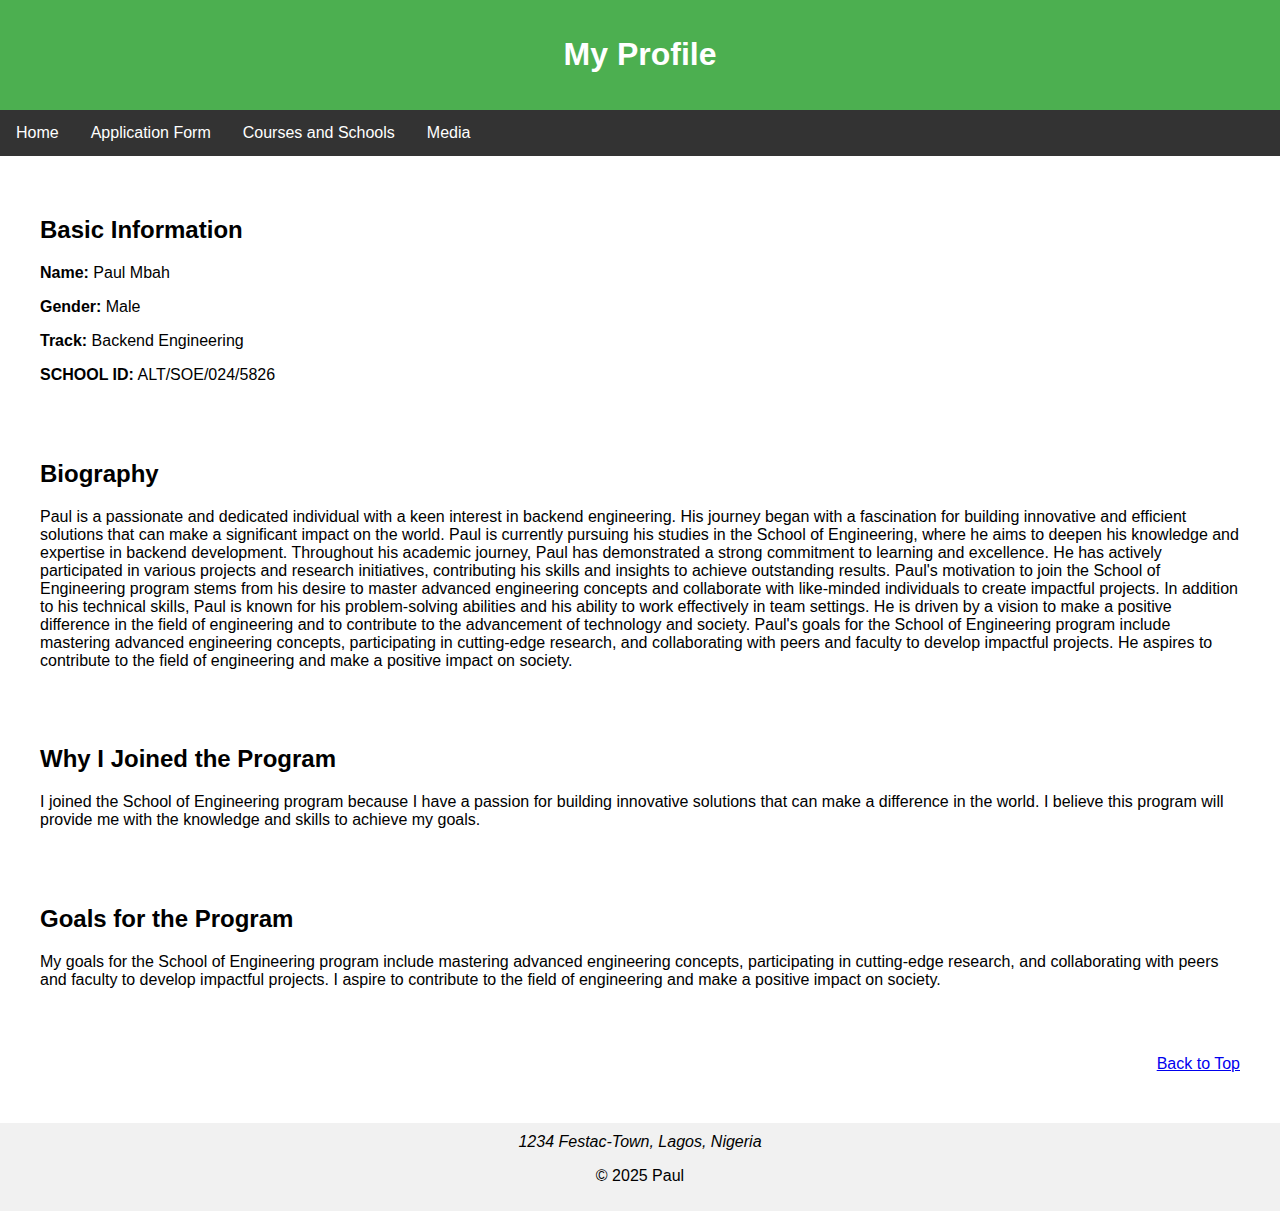
<file: index.html>
<!DOCTYPE html>
<html lang="en">
<head>
    <meta charset="UTF-8">
    <meta name="viewport" content="width=device-width, initial-scale=1.0">
    <title>My Profile</title>
    <link rel="stylesheet" href="assests/styles.css">    
</head>
<body>

<header>
    <h1>My Profile</h1>
</header>

<nav>
    <a href="index.html">Home</a>
    <a href="form.html">Application Form</a>
    <a href="table.html">Courses and Schools</a>
    <a href="media.html">Media</a>
</nav>

<main>
    <section>
        <h2>Basic Information</h2>
        <p><strong>Name:</strong> Paul Mbah</p>
        <p><strong>Gender:</strong> Male</p>
        <p><strong>Track:</strong> Backend Engineering</p>
        <p><strong>SCHOOL ID:</strong> ALT/SOE/024/5826</p>
    </section>

    <section>
        <h2>Biography</h2>
        <p>Paul is a passionate and dedicated individual with a keen interest in backend engineering. His journey began with a fascination for building innovative and efficient solutions that can make a significant impact on the world. Paul is currently pursuing his studies in the School of Engineering, where he aims to deepen his knowledge and expertise in backend development.

            Throughout his academic journey, Paul has demonstrated a strong commitment to learning and excellence. He has actively participated in various projects and research initiatives, contributing his skills and insights to achieve outstanding results. Paul's motivation to join the School of Engineering program stems from his desire to master advanced engineering concepts and collaborate with like-minded individuals to create impactful projects.
            
            In addition to his technical skills, Paul is known for his problem-solving abilities and his ability to work effectively in team settings. He is driven by a vision to make a positive difference in the field of engineering and to contribute to the advancement of technology and society.
            
            Paul's goals for the School of Engineering program include mastering advanced engineering concepts, participating in cutting-edge research, and collaborating with peers and faculty to develop impactful projects. He aspires to contribute to the field of engineering and make a positive impact on society.</p>
    </section>

    <section>
        <h2>Why I Joined the Program</h2>
        <p>I joined the School of Engineering program because I have a passion for building innovative solutions that can make a difference in the world. I believe this program will provide me with the knowledge and skills to achieve my goals.</p>
    </section>

    <section>
        <h2>Goals for the Program</h2>
        <p>My goals for the School of Engineering program include mastering advanced engineering concepts, participating in cutting-edge research, and collaborating with peers and faculty to develop impactful projects. I aspire to contribute to the field of engineering and make a positive impact on society.</p>
    </section>

    <section>
        <div id="top-link">
            <a href="#top">Back to Top</a>
        </div>
    </section>
</main>

<footer>
    <address>
        1234 Festac-Town, Lagos, Nigeria
    </address>
    <p>&copy; 2025 Paul</p>
</footer>

</body>
</html>
</file>
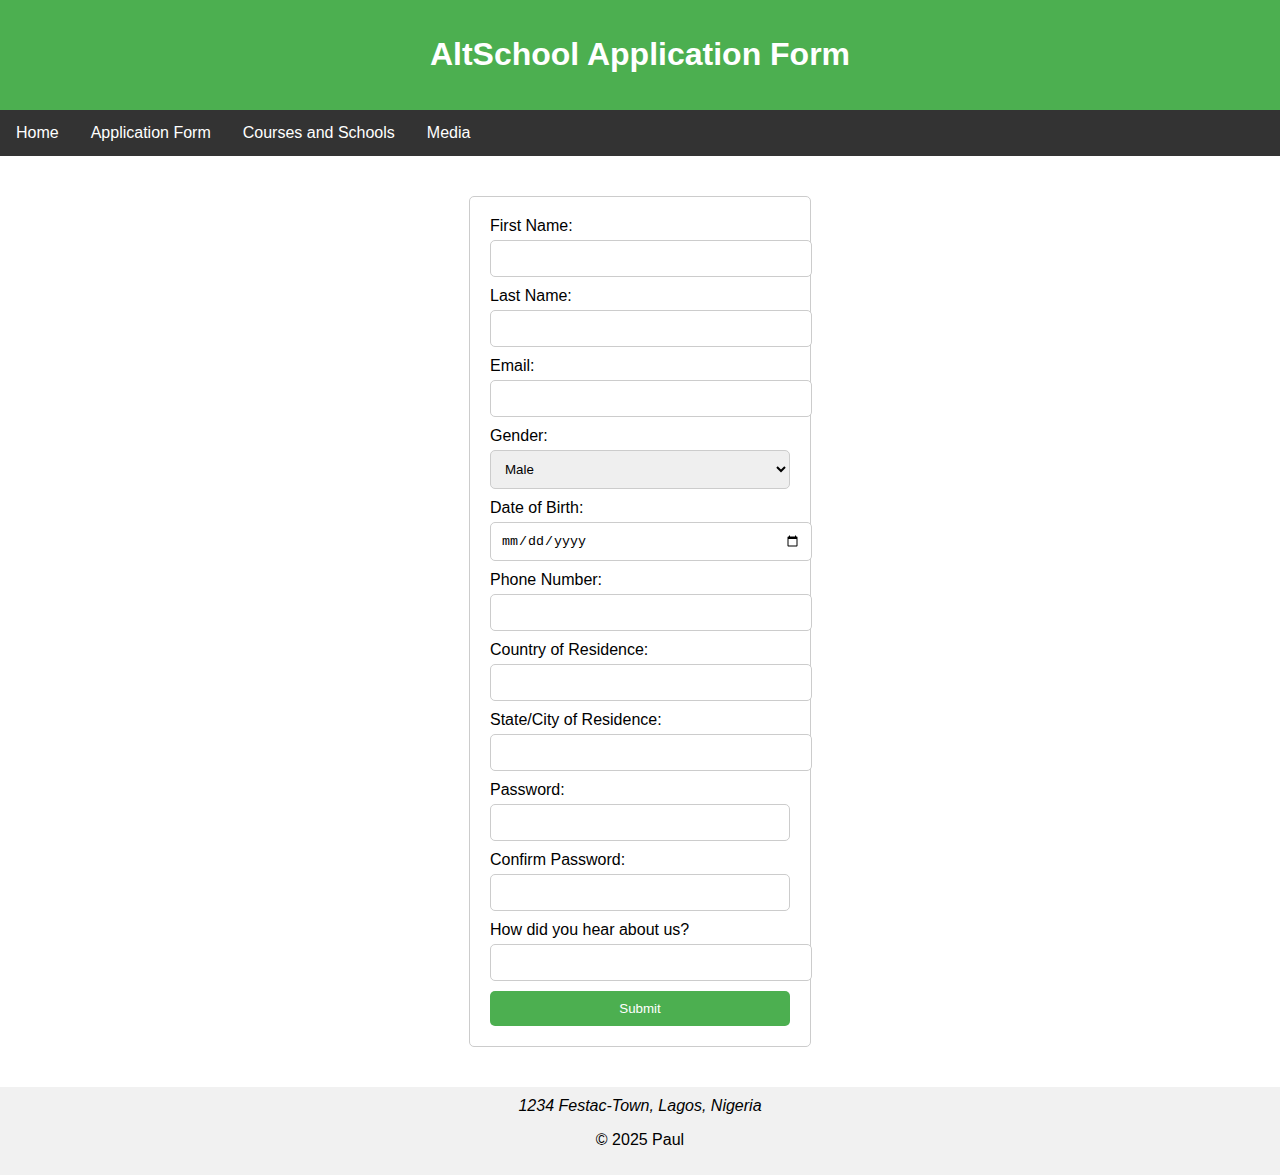
<file: form.html>
<!DOCTYPE html>
<html lang="en">
<head>
    <meta charset="UTF-8">
    <meta name="viewport" content="width=device-width, initial-scale=1.0">
    <title>AltSchool Application Form</title>
    <link rel="stylesheet" href="assests/styles.css">
</head>
<body>

<header>
    <h1>AltSchool Application Form</h1>
</header>

<nav>
    <a href="index.html">Home</a>
    <a href="form.html">Application Form</a>
    <a href="table.html">Courses and Schools</a>
    <a href="media.html">Media</a>
</nav>

<main>
    <form>
        <label for="first_name">First Name:</label>
        <input type="text" id="first_name" name="first_name" required>

        <label for="last_name">Last Name:</label>
        <input type="text" id="last_name" name="last_name" required>

        <label for="email">Email:</label>
        <input type="email" id="email" name="email" required>

        <label for="gender">Gender:</label>
        <select id="gender" name="gender" required>
            <option value="male">Male</option>
            <option value="female">Female</option>
            <option value="other">Other</option>
        </select>

        <label for="dob">Date of Birth:</label>
        <input type="date" id="dob" name="dob" required>

        <label for="phone">Phone Number:</label>
        <input type="tel" id="phone" name="phone" required>

        <label for="country">Country of Residence:</label>
        <input type="text" id="country" name="country" required>

        <label for="state">State/City of Residence:</label>
        <input type="text" id="state" name="state" required>

        <label for="password">Password:</label>
        <div class="password-container">
            <input type="password" id="password" name="password" required>
            <span class="toggle-password" onclick="togglePasswordVisibility('password')"></span>
        </div>

        <label for="confirm_password">Confirm Password:</label>
        <div class="password-container">
            <input type="password" id="confirm_password" name="confirm_password" required>
            <span class="toggle-password" onclick="togglePasswordVisibility('confirm_password')"></span>
        </div>

        <label for="how_heard">How did you hear about us?</label>
        <input type="text" id="how_heard" name="how_heard" required>

        <button type="submit">Submit</button>
    </form>
</main>

<footer>
    <address>
        1234 Festac-Town, Lagos, Nigeria
    </address>
    <p>&copy; 2025 Paul</footer>

<script>
    function togglePasswordVisibility(fieldId) {
        const field = document.getElementById(fieldId);
        const type = field.getAttribute('type') === 'password' ? 'text' : 'password';
        field.setAttribute('type', type);
    }
</script>

</body>
</html>
</file>
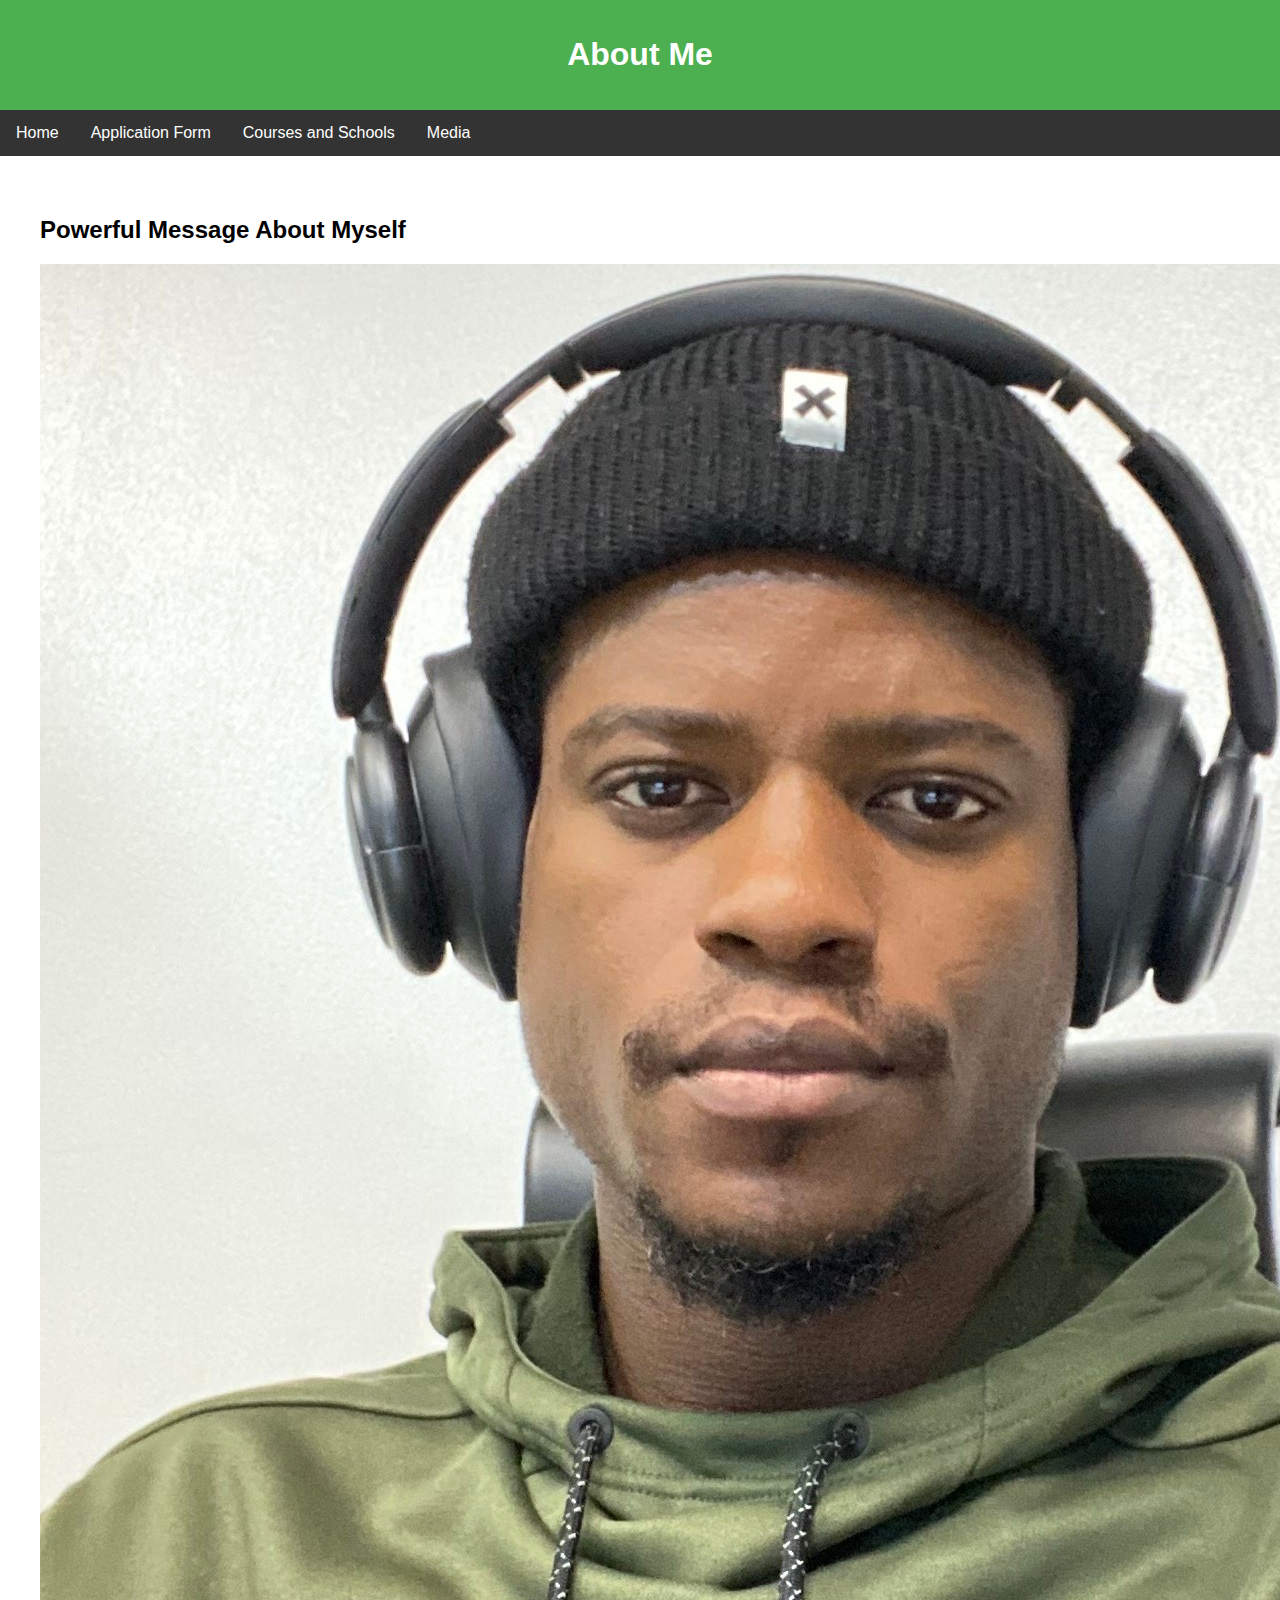
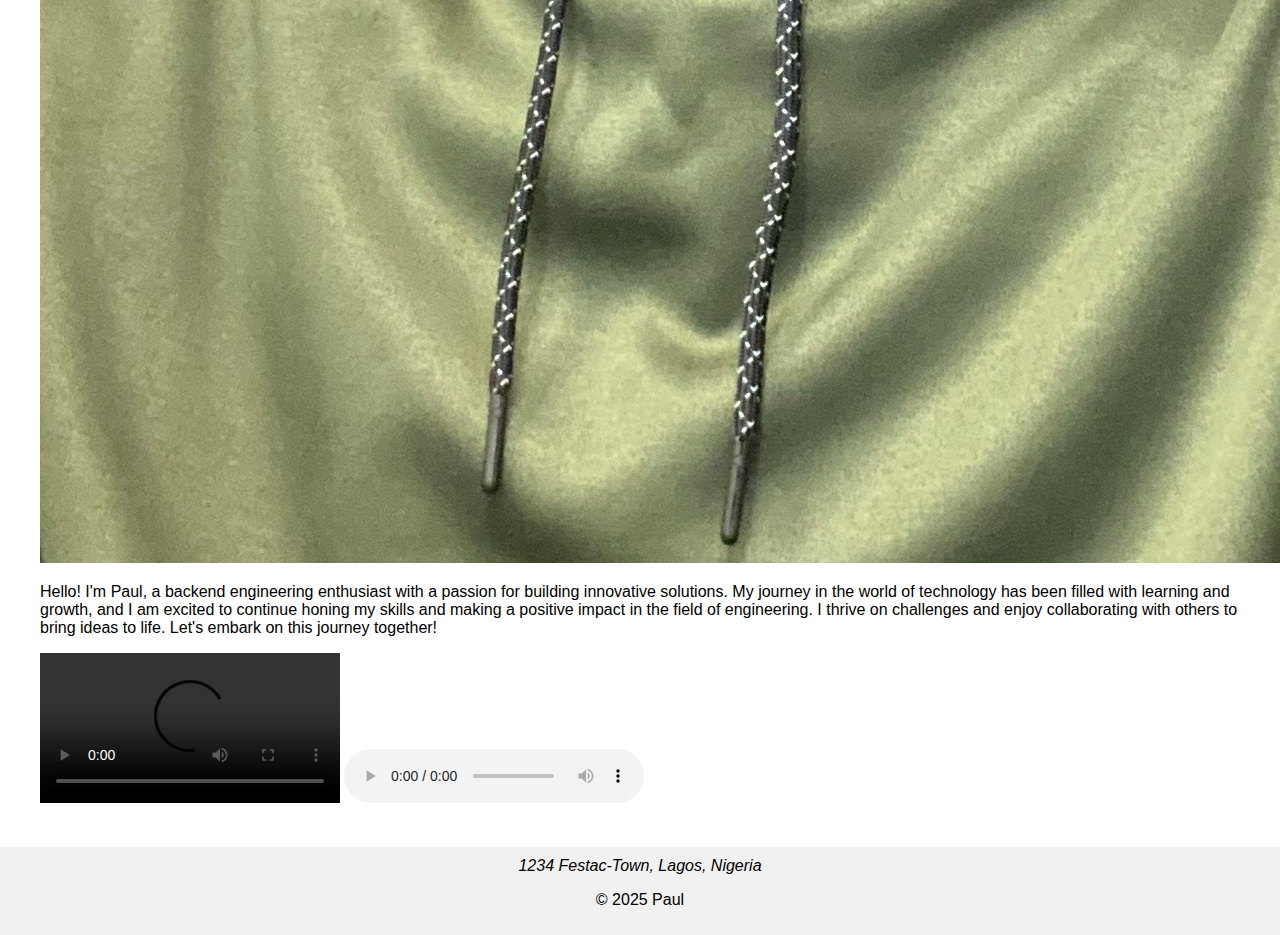
<file: media.html>
<!DOCTYPE html>
<html lang="en">
<head>
    <meta charset="UTF-8">
    <meta name="viewport" content="width=device-width, initial-scale=1.0">
    <title>Media</title>
    <link rel="stylesheet" href="assests/styles.css">
</head>
<body>

<header>
    <h1>About Me</h1>
</header>

<nav>
    <a href="index.html">Home</a>
    <a href="form.html">Application Form</a>
    <a href="table.html">Courses and Schools</a>
    <a href="media.html">Media</a>
</nav>

<main>
    <section>
        <h2>Powerful Message About Myself</h2>
        <picture>
            <source media="(min-width: 1024px)" srcset="assests\images\main.jpg">
            <source media="(min-width: 972px)" srcset="assests\images\mid.jpg">
            <source media="(max-width: 971px)" srcset="assests\images\small.jpg">
            <img src="assests\images\small.jpg" alt="Picture of Paul">
        </picture>
        <p>Hello! I'm Paul, a backend engineering enthusiast with a passion for building innovative solutions. My journey in the world of technology has been filled with learning and growth, and I am excited to continue honing my skills and making a positive impact in the field of engineering. I thrive on challenges and enjoy collaborating with others to bring ideas to life. Let's embark on this journey together!</p>
        <video controls>
            <source src="" type="video/mp4">
            Your browser does not support the video tag.
        </video>
        <audio controls>
            <source src="" type="audio/mpeg">
            Your browser does not support the audio element.
        </audio>
    </section>
</main>

<footer>
    <address>
        1234 Festac-Town, Lagos, Nigeria
    </address>
    <p>&copy; 2025 Paul</p>
</footer>

</body>
</html>
</file>
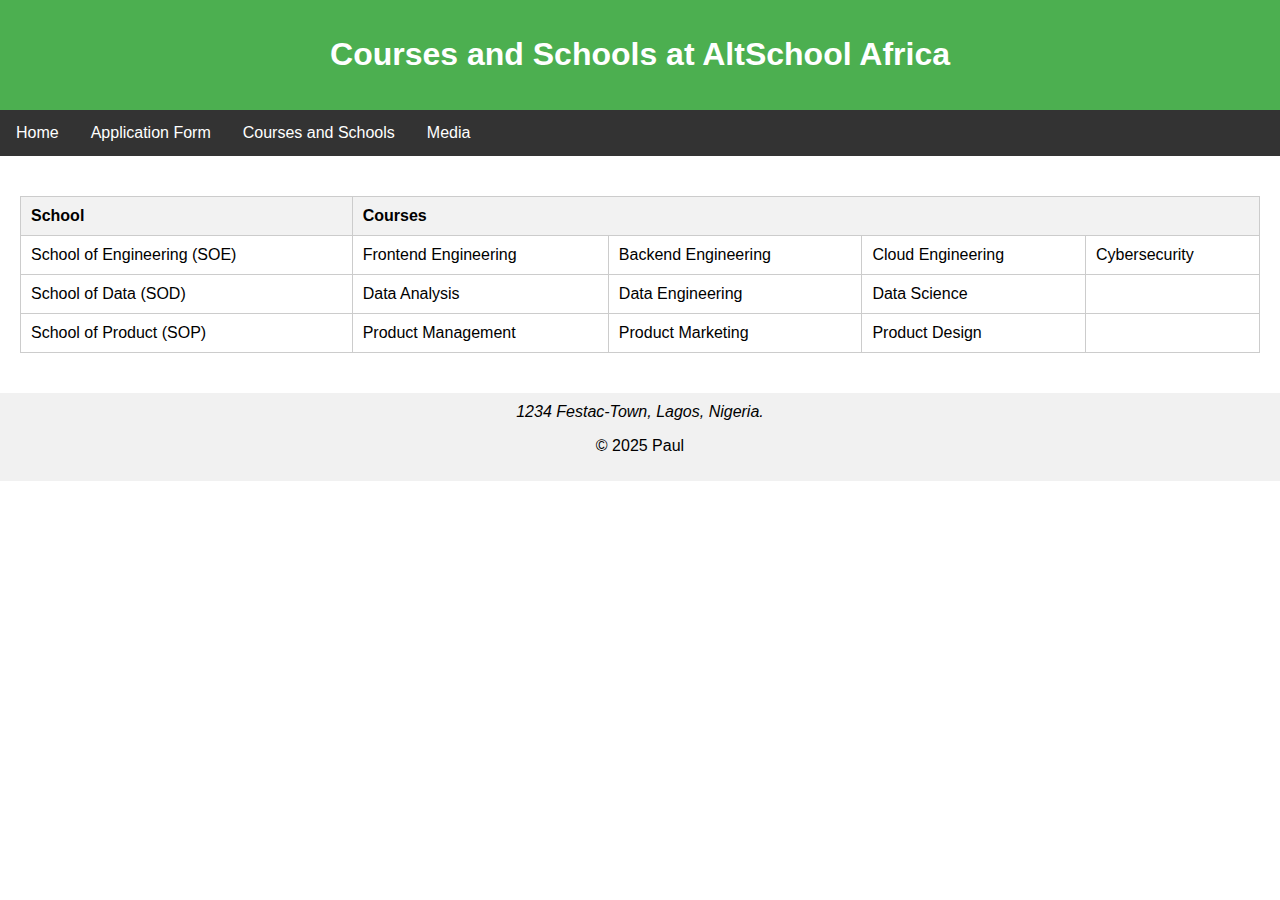
<file: table.html>
<!DOCTYPE html>
<html lang="en">
<head>
    <meta charset="UTF-8">
    <meta name="viewport" content="width=device-width, initial-scale=1.0">
    <title>Courses and Schools at AltSchool Africa</title>
    <link rel="stylesheet" href="assests/styles.css">
</head>
<body>

<header>
    <h1>Courses and Schools at AltSchool Africa</h1>
</header>

<nav>
    <a href="index.html">Home</a>
    <a href="form.html">Application Form</a>
    <a href="table.html">Courses and Schools</a>
    <a href="media.html">Media</a>
</nav>

<main>
    <table>
        <thead>
            <tr>
                <th>School</th>
                <th colspan="4">Courses</th>
            </tr>
        </thead>
        <tbody>
            <tr>
                <td>School of Engineering (SOE)</td>
                <td>Frontend Engineering</td>
                <td>Backend Engineering</td>
                <td>Cloud Engineering</td>
                <td>Cybersecurity</td>
            </tr>
            <tr>
                <td>School of Data (SOD)</td>
                <td>Data Analysis</td>
                <td>Data Engineering</td>
                <td>Data Science</td>
                <td></td>
            </tr>
            <tr>
                <td>School of Product (SOP)</td>
                <td>Product Management</td>
                <td>Product Marketing</td>
                <td>Product Design</td>
                <td></td>
            </tr>
        </tbody>
    </table>
</main>

<footer>
    <address>
        1234 Festac-Town, Lagos, Nigeria.
    </address>
    <p>&copy; 2025 Paul</p>
</footer>

</body>
</html>
</file>
<file: assests/styles.css>
/* styles.css */
body {
    font-family: Arial, sans-serif;
    margin: 0;
    padding: 0;
    box-sizing: border-box;
}
header {
    background-color: #4CAF50;
    color: white;
    padding: 15px;
    text-align: center;
}
nav {
    background-color: #333;
    overflow: hidden;
}
nav a {
    float: left;
    display: block;
    color: white;
    text-align: center;
    padding: 14px 16px;
    text-decoration: none;
}
nav a:hover {
    background-color: #ddd;
    color: black;
}
main, section {
    padding: 20px;
}
table {
    width: 100%;
    border-collapse: collapse;
    margin: 20px 0;
}
th, td {
    border: 1px solid #ccc;
    padding: 10px;
    text-align: left;
}
th {
    background-color: #f2f2f2;
}
footer {
    background-color: #f1f1f1;
    padding: 10px;
    text-align: center;
}
address {
    margin-bottom: 10px;
}
#top-link {
    display: block;
    text-align: right;
    margin: 10px 0;
}
button {
    width: 100%;
    padding: 10px;
    background-color: #4CAF50;
    color: white;
    border: none;
    border-radius: 5px;
    cursor: pointer;
}
button:hover {
    background-color: #45a049;
}
label {
    display: block;
    margin-bottom: 5px;
}
input, select {
    width: 100%;
    padding: 10px;
    margin-bottom: 10px;
    border: 1px solid #ccc;
    border-radius: 5px;
}
.password-container {
    position: relative;
    display: flex;
    align-items: center;
}
.toggle-password {
    position: absolute;
    right: 10px;
    cursor: pointer;
    user-select: none;
}
form {
    width: 300px;
    margin: 20px auto;
    padding: 20px;
    border: 1px solid #ccc;
    border-radius: 5px;
}
</file>
